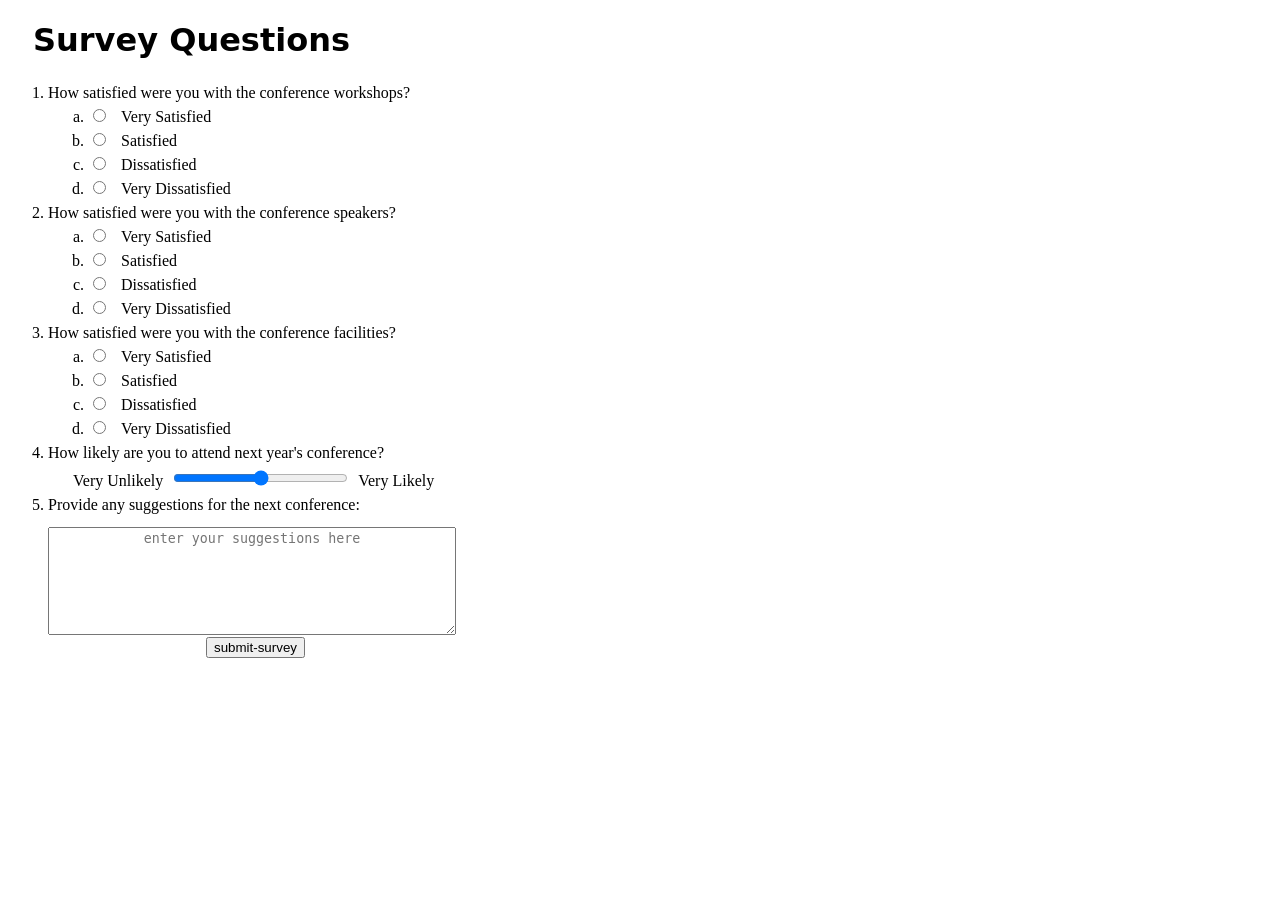
<file: index.html>
<!doctype html>
<html lang="en">
<head>
   <meta charset="utf-8">
   <title>Coding Challenge 7-2</title>
   <link href="Feedback_Form.css" rel="stylesheet"/>
   <script src="formsubmit.js"></script>
</head>
<body>
   <h1>Survey Questions</h1>
      <form action="submit-survey.php" method="post">
      <ol type="1">
         <li>
            How satisfied were you with the conference workshops?
            <ol type="a">
               <li>
                  <input type="radio" name="q1" value="a" id="q1a"/><label for="q1a">Very Satisfied</label>
               </li>
               <li>
                  <input type="radio" name="q1" value="b" id="q1b"/><label for="q1b">Satisfied</label>
               </li>
               <li>
                  <input type="radio" name="q1" value="c" id="q1c"/><label for="q1c">Dissatisfied</label>
               </li>
               <li>
                  <input type="radio" name="q1" value="d" id="q1d"/><label for="q1d">Very Dissatisfied</label>
               </li>                 
            </ol>
         </li>
         <li>
            How satisfied were you with the conference speakers?
            <ol type="a">
               <li>
                  <input type="radio" name="q2" value="a" id="q2a"/><label for="q2a">Very Satisfied</label>
               </li>
               <li>
                  <input type="radio" name="q2" value="b" id="q2b"/><label for="q2b">Satisfied</label>
               </li>
               <li>
                  <input type="radio" name="q2" value="c" id="q2c"/><label for="q2c">Dissatisfied</label>
               </li>
               <li>
                  <input type="radio" name="q2" value="d" id="q2d"/><label for="q2d">Very Dissatisfied</label>
               </li>                 
            </ol>
         </li>
         <li>
            How satisfied were you with the conference facilities?
            <ol type="a">
               <li>
                  <input type="radio" name="q3" value="a" id="q3a"/><label for="q3a">Very Satisfied</label>
               </li>
               <li>
                  <input type="radio" name="q3" value="b" id="q3b"/><label for="q3b">Satisfied</label>
               </li>
               <li>
                  <input type="radio" name="q3" value="c" id="q3c"/><label for="q3c">Dissatisfied</label>
               </li>
               <li>
                  <input type="radio" name="q3" value="d" id="q3d"/><label for="q3d">Very Dissatisfied</label>
               </li>               
            </ol>
         </li>
         <li>
            How likely are you to attend next year's conference?
            <div id="newRow">
               Very Unlikely<input type="range" min="0" max="10" value="5" step="1" name="q4"/>Very Likely
            </div>
         </li> 
         <li class="centered-textarea">
           <label for="q5text">Provide any suggestions for the next conference:</label><br>
           <textarea id="q5text" name="q5" placeholder="enter your suggestions here"></textarea>
         </li>
         <ul>
            <input type="submit" value="submit-survey">
         </ul>     
      </ol>
      </form>
</body>
</html>
</file>
<file: Feedback_Form.css>
﻿@charset "utf-8";

h1 {
   font-family: Segoe, "Segoe UI", "DejaVu Sans", "Trebuchet MS", Verdana, "sans-serif";
   margin-left: 25px;
}

ol {
   line-height: 1.5em;
}


input {
   display: inline-block;
   margin-right: 15px;
}

div#newRow {
   margin-left: 25px;
}

input[type="range"] {
   display: inline-block;
   margin: 5px 10px;
   width: 175px;
}

textarea {
   width: 400px;
   height: 100px;
   display: block;
   margin-top: 10px;
   padding: 3px;
}

.centered-textarea textarea{
   display: flex;
   flex-direction: column;
   align-items: center;
   text-align: center;
}

ul {
   text-align: center;
   width: 350px;
}
</file>
